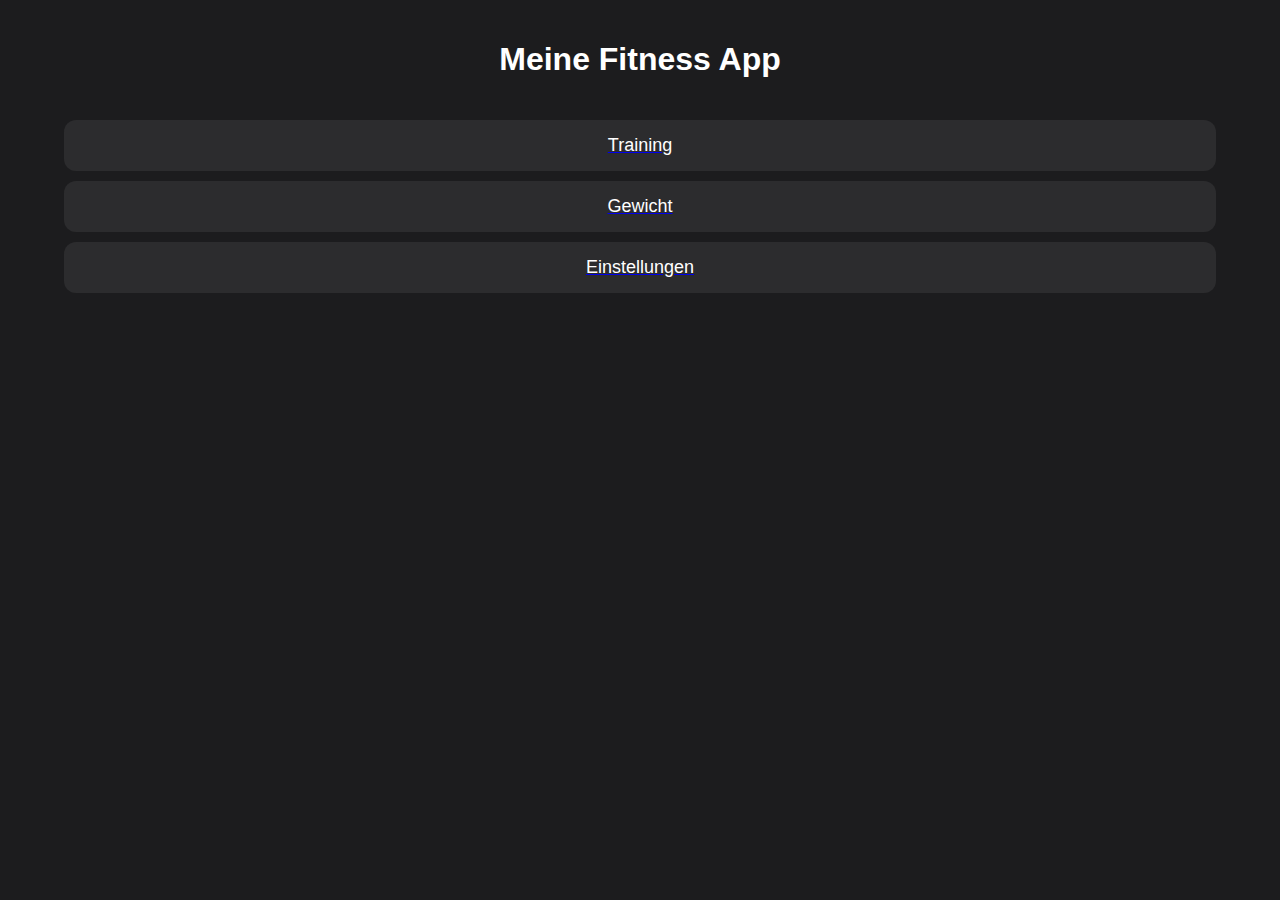
<file: index.html>
<!DOCTYPE html>
<html lang="de">
<head>
  <meta charset="UTF-8">
  <title>Meine Fitness App</title>
  <meta name="viewport" content="width=device-width, initial-scale=1.0">
  <link rel="stylesheet" href="style.css">
</head>
<body>

<h1>Meine Fitness App</h1>

<a href="training.html"><button>Training</button></a>
<a href="gewicht.html"><button>Gewicht</button></a>
<a href="einstellungen.html"><button>Einstellungen</button></a>

</body>
</html>
</file>
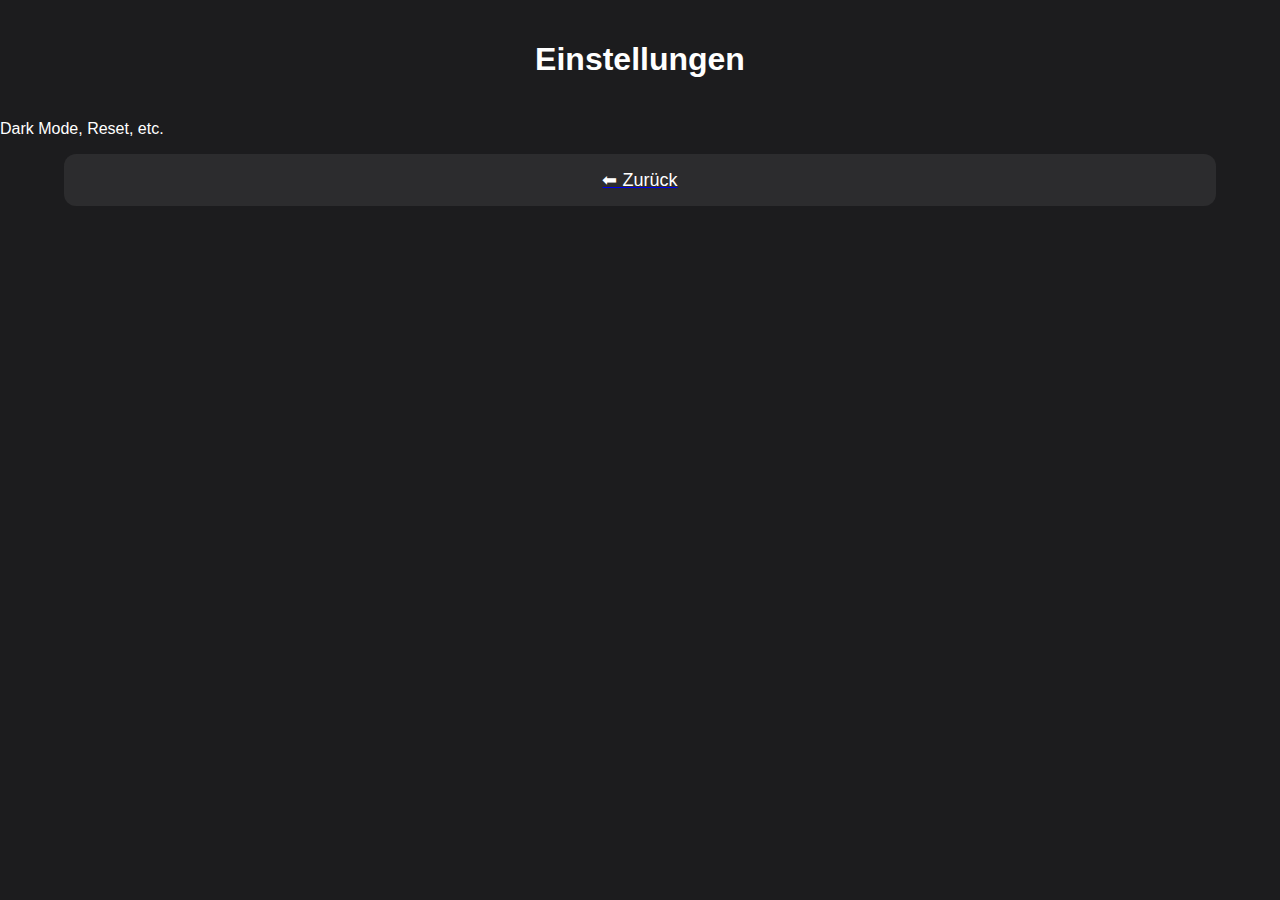
<file: einstellungen.html>
<!DOCTYPE html>
<html lang="de">
<head>
  <meta charset="UTF-8">
  <title>Einstellungen</title>
  <meta name="viewport" content="width=device-width, initial-scale=1.0">
  <link rel="stylesheet" href="style.css">
</head>
<body>

<h1>Einstellungen</h1>
<p>Dark Mode, Reset, etc.</p>

<a href="index.html"><button>⬅ Zurück</button></a>

</body>
</html>
</file>
<file: style.css>
/* style.css */
body {
  font-family: -apple-system, BlinkMacSystemFont, "Segoe UI", Roboto, sans-serif;
  background-color: #1c1c1e;
  color: #fff;
  margin: 0;
  padding: 0;
}

h1 {
  text-align: center;
  padding: 20px;
}

button {
  display: block;
  width: 90%;
  margin: 10px auto;
  padding: 15px;
  font-size: 18px;
  border: none;
  border-radius: 12px;
  background-color: #2c2c2e;
  color: #fff;
  cursor: pointer;
}

button:hover {
  background-color: #3a3a3c;
}

input[type="number"] {
  width: 90%;
  margin: 10px auto;
  display: block;
  padding: 12px;
  border-radius: 8px;
  border: 1px solid #555;
  background-color: #2c2c2e;
  color: #fff;
  font-size: 18px;
  text-align: center;
}

canvas {
  display: block;
  margin: 20px auto;
  background-color: #2c2c2e;
  border-radius: 12px;
  padding: 10px;
}
</file>
